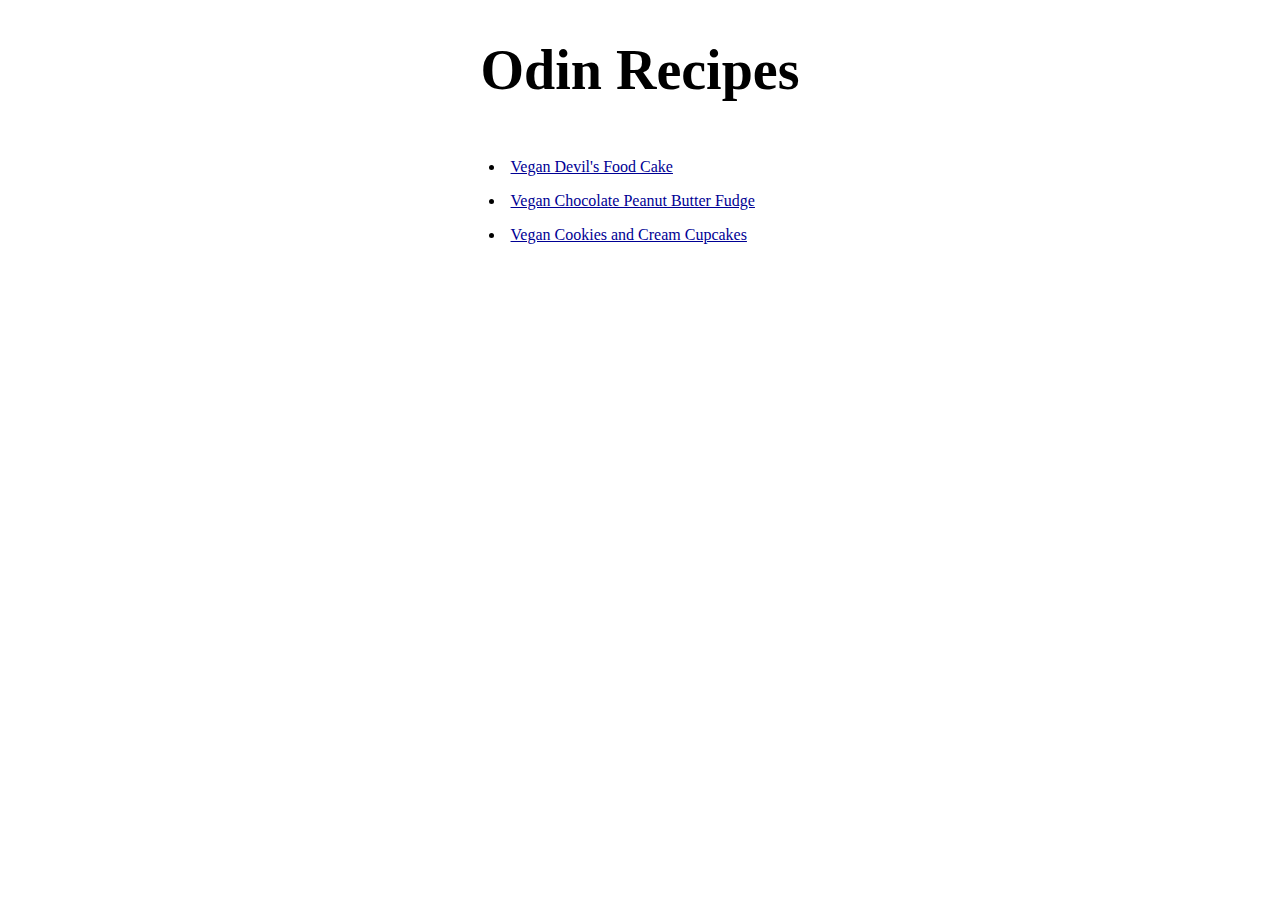
<file: index.html>
<!DOCTYPE html>
<html lang="en">
    <head>
        <meta charset="UTF-8">
        <title>Index</title>
        <link rel="stylesheet" href="style.css">
    </head>
    <body>
        <h1>Odin Recipes</h1>
        <ul>
            <li><a href="recipes/cake.html">Vegan Devil's Food Cake</a></li>
            <li><a href="recipes/fudge.html">Vegan Chocolate Peanut Butter Fudge</a></li>
            <li><a href="recipes/cupcakes.html">Vegan Cookies and Cream Cupcakes</a></li>
        </ul>
    </body>
</html>
</file>
<file: style.css>
body {
    margin: auto;
    display: table;
}

a {
    color: #000094;
}

h1 {
    margin-bottom: 1em;
    font-size: 3.5em;
}

li, ol {
    margin-left: auto;
    margin-left: -2em;
    margin-bottom: 1em;
    text-align: left;
    list-style-position: inside; /* centers list bullet points */
}
</file>
